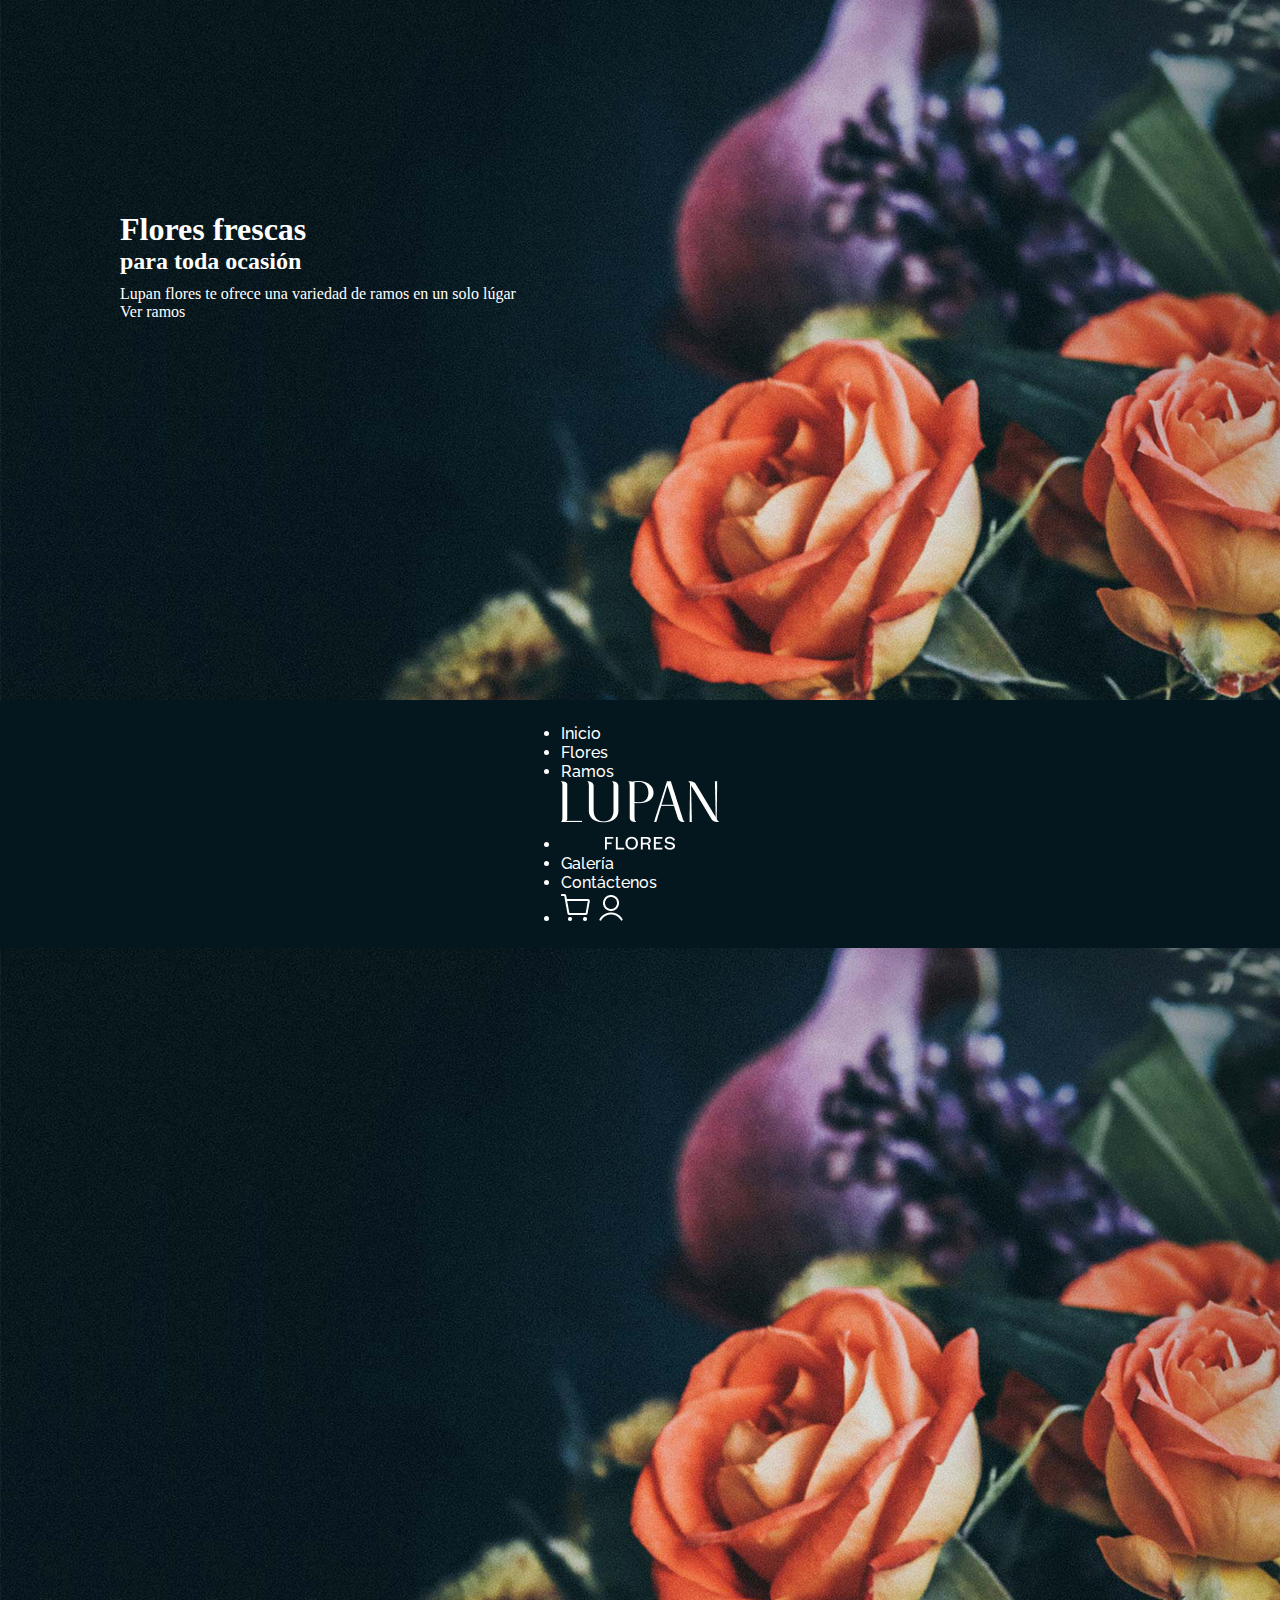
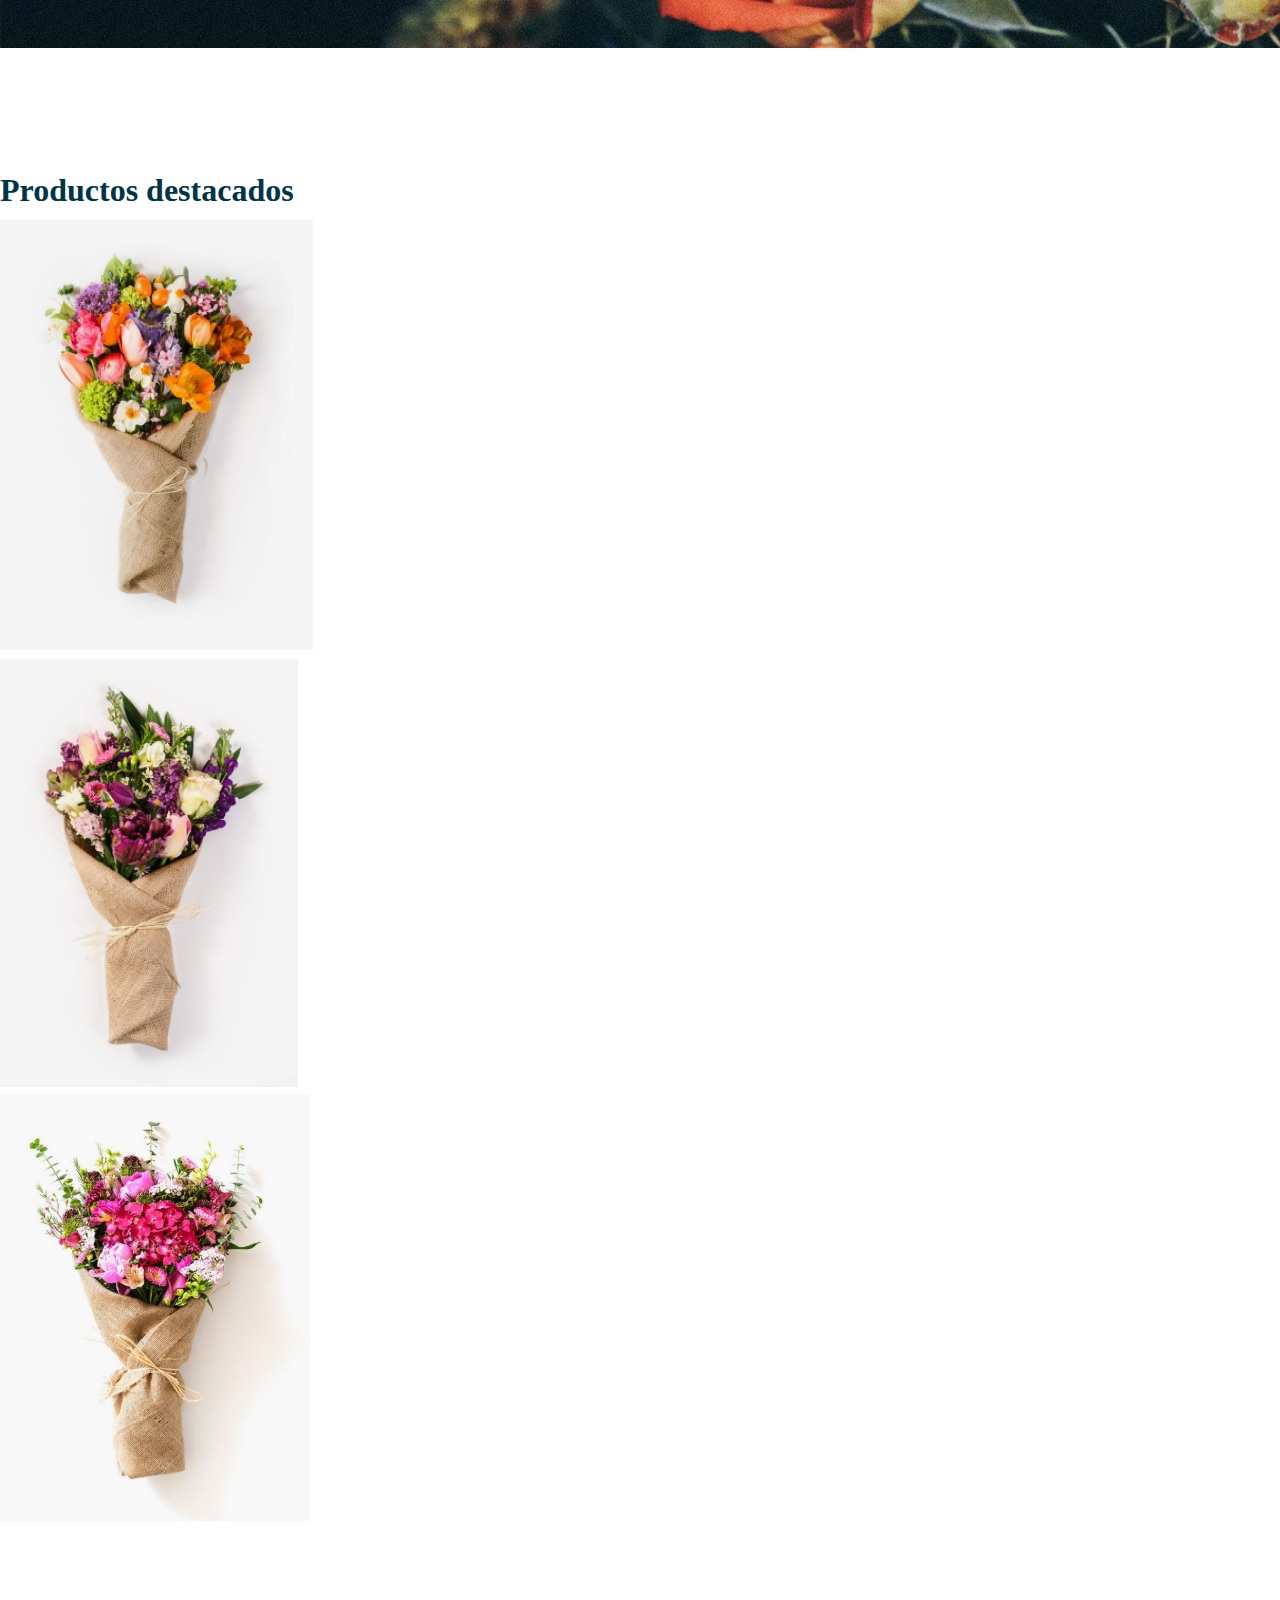
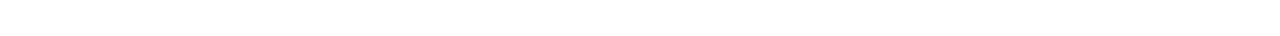
<file: html/index.html>
<!DOCTYPE html>
<html lang="en">
<head>
    <meta charset="UTF-8">
    <meta http-equiv="X-UA-Compatible" content="IE=edge">
    <meta name="viewport" content="width=device-width, initial-scale=1.0">
    <title>Flores Lupan</title>
    <link rel="stylesheet" href="../css/main.css">
</head>

<body>
    
    <section class="banner">

        <article class="banner__ad">
            <h1 class="banner__ad__title">Flores frescas</h1>
            <h2 class="banner__ad__subtitle">para toda ocasión</h2>
            <p class="banner__ad__p">Lupan flores te ofrece una variedad de ramos en un solo lúgar</p>
            <a class="banner__ad__button">Ver ramos</a>
            
        </article>


    </section>

    <header class="menu">

        <nav class="menu__nav">
    
            <ul class="menu__nav__list">
                <li>Inicio</li>
                <li>Flores</li>
                <li>Ramos</li>
                <li><img src="../imag/logo.png"></li>
                <li>Galería</li>
                <li>Contáctenos</li>
                <li> 
                    <div class="menu_nav__list__icono">
                        <img src="../imag/ShoppingCart.png">
                        <img src="../imag/User.png">
                    </div>
                </li>
            </ul>
    
        </nav>
    
    </header>

    <img src="../imag/fondo.jpg">


    <section class="products">
        <h1 class="subtitle">Productos destacados</h1>

        <div class="products__info">

        <img src="../imag/ramo1.png">
        <img src="../imag/ramo2.png">
        <img src="../imag/ramo3.png">

        </div>
    </section>


    

    
</body>
</html>
</file>
<file: css/main.css>
@import url("https://fonts.googleapis.com/css2?family=Poppins:wght@300;400;500&display=swap");
@import url("https://fonts.googleapis.com/css2?family=Raleway:wght@400;500;600&display=swap");
@import url("https://fonts.googleapis.com/css2?family=Merriweather:wght@700&display=swap");
* {
  padding: 0;
  margin: 0;
  outline: none;
}

a {
  text-decoration: none;
}

a:visited {
  color: white;
  text-decoration: none;
}

.hidden {
  display: none !important;
}

body {
  background-color: white;
}

p {
  padding-top: 10px;
}

.menu {
  background-color: #04171e;
  color: white;
  display: -webkit-box;
  display: -ms-flexbox;
  display: flex;
  position: -webkit-sticky;
  position: sticky;
  top: 0;
  -webkit-box-pack: space-evenly;
      -ms-flex-pack: space-evenly;
          justify-content: space-evenly;
  -webkit-box-align: center;
      -ms-flex-align: center;
          align-items: center;
  padding-top: 24px;
  padding-bottom: 20px;
  font-family: "Raleway", sans-serif;
  font-weight: 500;
  font-size: 16px;
  z-index: 10;
  width: 100%;
}

.menu__element:hover {
  color: #cfa24f;
  -webkit-box-pack: space-evenly;
      -ms-flex-pack: space-evenly;
          justify-content: space-evenly;
  cursor: pointer;
}

.menu__responsive {
  display: none;
}

.menu__icono {
  display: -webkit-box;
  display: -ms-flexbox;
  display: flex;
}

.menu--icono {
  margin-right: 20px;
  cursor: pointer;
}

@media (max-width: 766px) {
  .menu {
    -webkit-box-orient: vertical;
    -webkit-box-direction: normal;
        -ms-flex-direction: column;
            flex-direction: column;
    -webkit-box-align: start;
        -ms-flex-align: start;
            align-items: flex-start;
  }
  .menu__responsive {
    display: -webkit-box;
    display: -ms-flexbox;
    display: flex;
    -webkit-box-pack: justify;
        -ms-flex-pack: justify;
            justify-content: space-between;
    width: 100%;
  }
  .menu__desaparecer {
    display: none;
  }
  .menu__logo {
    display: none;
  }
  .menu__logo--size {
    padding-left: 27px;
  }
  .menu__element {
    padding: 20px;
  }
  .menu__icono {
    display: none;
  }
  .menu__icono--responsive {
    display: -webkit-box;
    display: -ms-flexbox;
    display: flex;
  }
  .menu--icono {
    margin-right: 15px;
    -webkit-box-sizing: border-box;
            box-sizing: border-box;
  }
  .menu__button {
    padding-left: 20px;
  }
}

.cartBtn span {
  background-color: white;
  position: absolute;
  color: #003548;
  font-weight: 600;
  font-size: 14px;
  width: 17px;
  height: 17px;
  -webkit-transform: translateX(-30px);
          transform: translateX(-30px);
  text-align: center;
  border-radius: 8px;
}

.authButtons {
  display: -webkit-box;
  display: -ms-flexbox;
  display: flex;
  -webkit-box-align: center;
      -ms-flex-align: center;
          align-items: center;
  padding-right: 10px;
  font-size: 12px;
}

.authButtons__logout:hover {
  color: #CFA24F;
}

.banner {
  width: 100%;
  height: 700px;
  color: white;
  background-image: url("../imag/fondo.jpg");
  padding-top: 211px;
  padding-left: 120px;
  -webkit-box-sizing: border-box;
          box-sizing: border-box;
  background-size: cover;
  background-repeat: no-repeat;
}

.banner__title {
  font-family: 'Merriweather', serif;
  font-weight: bold;
  font-size: 60px;
  margin-bottom: 0;
}

.banner__subtitle {
  font-family: 'Merriweather', serif;
  font-weight: bold;
  font-size: 30px;
  margin-top: 0;
}

.banner__p {
  font-family: Raleway;
  font-size: 18px;
  line-height: 129%;
  padding-top: 30px;
  width: 24%;
}

@media (max-width: 700px) {
  .banner {
    padding-top: 150px;
    padding-left: 17px;
  }
  .banner__title {
    margin-left: 0;
  }
  .banner__p {
    width: 60%;
  }
}

@media (max-width: 414px) {
  .banner {
    background-image: url("../imag/fondo-414w.jpg");
  }
}

.feature {
  background-color: #04171E;
  color: white;
  width: 100%;
  padding-top: 70px;
  padding-bottom: 70px;
  display: -webkit-box;
  display: -ms-flexbox;
  display: flex;
  -webkit-box-pack: center;
      -ms-flex-pack: center;
          justify-content: center;
  -webkit-box-orient: horizontal;
  -webkit-box-direction: normal;
      -ms-flex-direction: row;
          flex-direction: row;
  -ms-flex-wrap: wrap;
      flex-wrap: wrap;
  -webkit-box-sizing: border-box;
          box-sizing: border-box;
}

.feature__info {
  width: 27%;
  margin-left: 30px;
  display: -webkit-box;
  display: -ms-flexbox;
  display: flex;
  -webkit-box-align: center;
      -ms-flex-align: center;
          align-items: center;
}

.feature__text {
  font-family: Raleway;
  font-size: 18px;
  padding-left: 25px;
  -webkit-box-sizing: border-box;
          box-sizing: border-box;
}

@media (max-width: 986px) {
  .feature {
    -webkit-box-orient: vertical;
    -webkit-box-direction: normal;
        -ms-flex-direction: column;
            flex-direction: column;
    width: 100%;
  }
  .feature__info {
    width: 100%;
    -webkit-box-orient: vertical;
    -webkit-box-direction: normal;
        -ms-flex-direction: column;
            flex-direction: column;
    margin-left: 0;
  }
  .feature__text {
    width: 34%;
    text-align: center;
    padding-left: 0;
    padding-top: 20px;
    padding-bottom: 40px;
  }
}

@media (max-width: 400px) {
  .feature__text {
    width: 65%;
  }
}

.products {
  height: 100%;
  padding-top: 120px;
  -webkit-box-sizing: border-box;
          box-sizing: border-box;
  padding-bottom: 111px;
  color: #003548;
}

.products__ramo {
  display: -webkit-box;
  display: -ms-flexbox;
  display: flex;
  -webkit-box-pack: space-evenly;
      -ms-flex-pack: space-evenly;
          justify-content: space-evenly;
  -webkit-box-sizing: border-box;
          box-sizing: border-box;
  -ms-flex-wrap: wrap;
      flex-wrap: wrap;
  height: 100%;
}

.products__contents {
  padding-top: 50px;
}

.products__price {
  display: -webkit-box;
  display: -ms-flexbox;
  display: flex;
  width: 97%;
  -webkit-box-pack: justify;
      -ms-flex-pack: justify;
          justify-content: space-between;
  font-family: 'Merriweather', serif;
  font-weight: bold;
  font-size: 15px;
  padding-top: 17px;
}

.products__info {
  display: inline-block;
  position: relative;
  width: 313px;
}

.products__info--img:hover {
  opacity: 0.10;
  -webkit-transition: opacity 500ms;
  transition: opacity 500ms;
}

.products__feature {
  font-family: 'raleway', serif;
  width: 275px;
  position: absolute;
  z-index: -1;
  top: 0;
  left: 0;
  padding: 10px;
  margin: 0;
  border-style: solid;
  border-color: #003548;
  border-width: 1px;
}

.products__feature--title {
  text-align: center;
  padding-bottom: 140px;
}

.products__feature--subt {
  padding-bottom: 9px;
  padding-left: 20px;
}

.products__feature--p {
  padding-left: 20px;
  padding-bottom: 10px;
}

.ad {
  background-image: url("../imag/adFlowers.png");
  height: 261px;
  background-size: cover;
  background-repeat: no-repeat;
}

.ad__info {
  width: 30%;
  padding: 60px 0 0 60%;
  font-family: Raleway;
  color: #003548;
  font-weight: 600;
  font-size: 26px;
}

@media (max-width: 1171px) {
  .ad {
    background-image: url("../imag/adFlowers-1171w.jpg");
  }
}

@media (max-width: 800px) {
  .ad__info {
    width: 40%;
  }
}

@media (max-width: 700px) {
  .ad {
    background-image: url("../imag/adFlowers-720.png");
  }
  .ad__info {
    width: 40%;
    padding-left: 45%;
  }
}

@media (max-width: 600px) {
  .ad__info {
    width: 50%;
    font-size: 18px;
    padding-left: 45%;
  }
}

.interaction {
  display: -webkit-box;
  display: -ms-flexbox;
  display: flex;
  -ms-flex-wrap: wrap;
      flex-wrap: wrap;
  color: #003548;
  font-family: 'Merriweather', serif;
  font-weight: bold;
  font-size: 15px;
  padding-bottom: 70px;
  -webkit-box-pack: center;
      -ms-flex-pack: center;
          justify-content: center;
}

.interaction__bouquet {
  width: 650px;
  height: 650px;
  padding-top: 70px;
  -webkit-box-sizing: border-box;
          box-sizing: border-box;
  background-size: cover;
  background-position: center;
  background-repeat: no-repeat;
  background-image: url("../imag/astromelias.jpg");
}

@media (max-width: 627px) {
  .interaction__bouquet {
    width: 450px;
    height: 450px;
    background-size: cover;
    background-position: center;
    background-repeat: no-repeat;
  }
}

.interaction__picture {
  width: 649px;
}

.interaction__photo1 {
  width: 141px;
  border: 1px solid #CCCCCC;
  -webkit-box-sizing: border-box;
          box-sizing: border-box;
  border-radius: 29px;
  margin-left: 20px;
}

.interaction__opcion {
  padding-top: 20px;
  -webkit-box-pack: center;
      -ms-flex-pack: center;
          justify-content: center;
}

@media (max-width: 1135px) {
  .interaction__opcion {
    display: -webkit-box;
    display: -ms-flexbox;
    display: flex;
  }
}

@media (max-width: 858px) {
  .interaction {
    margin-left: 0px;
    -webkit-box-pack: center;
        -ms-flex-pack: center;
            justify-content: center;
  }
  .interaction__opcion {
    display: block;
  }
}

.gallery {
  background: #003548;
  padding-top: 90px;
}

.gallery-cell {
  width: 30%;
  height: 350px;
  margin-right: 10px;
  counter-increment: gallery-cell;
}

.gallery-cell:before {
  display: block;
  text-align: center;
  content: counter(gallery-cell);
  line-height: 200px;
  font-size: 80px;
  color: transparent;
}

.gallery-size {
  background-size: cover;
  background-repeat: no-repeat;
}

.gallery-pictureone {
  background-image: url(../imag/gallery1.png);
}

.gallery-picturetwo {
  background-image: url(../imag/gallery2.jpg);
}

.gallery-picturethree {
  background-image: url(../imag/gallery3.png);
}

.gallery-picturefour {
  background-image: url(../imag/gallery4.png);
}

.gallery-picturefive {
  background-image: url(../imag/gallery5.png);
}

.newsletter {
  background-color: #eaecef;
  display: -webkit-box;
  display: -ms-flexbox;
  display: flex;
  color: #003548;
  margin-top: 0;
  width: 100%;
  -ms-flex-wrap: wrap;
      flex-wrap: wrap;
}

.newsletter__input {
  width: 35%;
  padding-top: 63px;
  padding-left: 100px;
  -webkit-box-sizing: border-box;
          box-sizing: border-box;
}

.newsletter__p {
  padding-bottom: 20px;
}

.newsletter__img {
  background-image: url(../imag/newsletter.jpg);
  background-size: cover;
  -webkit-box-sizing: border-box;
          box-sizing: border-box;
  width: 685px;
  height: 28em;
  font-size: 16px;
}

@media (max-width: 1053px) {
  .newsletter {
    -webkit-box-pack: center;
        -ms-flex-pack: center;
            justify-content: center;
    text-align: center;
    padding-bottom: 90px;
  }
  .newsletter__input {
    width: 100%;
    padding-left: 0;
  }
  .newsletter__img {
    background-image: url(../imag/newaletter-1053w.jpg);
    width: 100%;
  }
}

@media (max-width: 700px) {
  .newsletter__img {
    background-image: url(../imag/newsletter-753w.jpg);
  }
}

@media (max-width: 500px) {
  .newsletter__img {
    background-image: url(../imag/newsletter-500w.jpg);
    width: 100%;
  }
}

@media (max-width: 450px) {
  .newsletter__img {
    background-image: url(../imag/newsletter-414w.jpg);
    width: 100%;
  }
}

.footer {
  background-color: #04171E;
  display: -webkit-box;
  display: -ms-flexbox;
  display: flex;
  -webkit-box-orient: vertical;
  -webkit-box-direction: normal;
      -ms-flex-direction: column;
          flex-direction: column;
  width: 100%;
  -webkit-box-align: center;
      -ms-flex-align: center;
          align-items: center;
  color: white;
  font-family: 'Raleway', sans-serif;
  font-weight: 500;
  font-size: 16px;
}

.footer__img {
  padding-top: 60px;
  padding-bottom: 40px;
  width: 158px;
}

.footer__menu {
  display: -webkit-box;
  display: -ms-flexbox;
  display: flex;
  width: 50%;
  border-top: solid 1px;
  -webkit-box-pack: space-evenly;
      -ms-flex-pack: space-evenly;
          justify-content: space-evenly;
  padding-top: 30px;
  padding-bottom: 30px;
}

.footer__element {
  padding-bottom: 20px;
}

.footer__element:hover {
  color: #CFA24F;
}

.footer__redesSociales {
  display: -webkit-box;
  display: -ms-flexbox;
  display: flex;
  width: 20%;
  -webkit-box-pack: space-evenly;
      -ms-flex-pack: space-evenly;
          justify-content: space-evenly;
}

.footer__text {
  display: -webkit-box;
  display: -ms-flexbox;
  display: flex;
  padding-top: 30px;
  padding-bottom: 60px;
  width: 30%;
  color: gray;
  -webkit-box-pack: justify;
      -ms-flex-pack: justify;
          justify-content: space-between;
}

@media (max-width: 800px) {
  .footer__menu {
    display: -webkit-box;
    display: -ms-flexbox;
    display: flex;
    -webkit-box-orient: vertical;
    -webkit-box-direction: normal;
        -ms-flex-direction: column;
            flex-direction: column;
    -webkit-box-align: center;
        -ms-flex-align: center;
            align-items: center;
  }
  .footer__text {
    width: 80%;
  }
}

* {
  padding: 0;
  margin: 0;
  outline: none;
}

.modal {
  position: fixed;
  left: 0px;
  top: 0px;
  width: 100vw;
  height: 100vh;
  padding: 20px;
  display: none;
  -webkit-transition: opacity 0.5s ease;
  transition: opacity 0.5s ease;
  opacity: 0;
  color: white;
}

.modal__backdrop {
  position: absolute;
  left: 0;
  top: 0;
  width: 100%;
  height: 100%;
  background-color: rgba(0, 0, 0, 0.5);
}

.modal__content {
  padding: 90px 50px 60px 530px;
  -webkit-box-sizing: border-box;
          box-sizing: border-box;
  background-image: url("../imag/imgLogin.jpg");
  background-repeat: no-repeat;
  margin: 10% auto;
  width: 100%;
  max-width: 954px;
  max-height: 608px;
  -webkit-transition: -webkit-transform 0.5s ease;
  transition: -webkit-transform 0.5s ease;
  transition: transform 0.5s ease;
  transition: transform 0.5s ease, -webkit-transform 0.5s ease;
  -webkit-transform: translate(0px, -500px);
          transform: translate(0px, -500px);
  position: relative;
}

.modal__close {
  position: absolute;
  width: 22px;
  top: 15px;
  right: 15px;
}

.modal__close:hover {
  background: rgba(255, 255, 255, 0.2);
  padding: 2px;
  -webkit-box-sizing: border-box;
          box-sizing: border-box;
  border-radius: 8px;
}

@media (max-width: 989px) {
  .modal {
    padding: 0;
  }
  .modal__content {
    padding: 90px 5% 60px 5%;
    margin: 23% 0%;
    -webkit-transform: translateX(0px);
            transform: translateX(0px);
  }
}

.productForm {
  display: block;
  width: 852px;
  padding-bottom: 20px;
  padding-top: 20px;
  color: #182a30;
  border: 1px solid #000000;
  -webkit-box-sizing: border-box;
          box-sizing: border-box;
  border-radius: 16px;
  padding-left: 49px;
  font-family: Poppins;
}

.productForm__button {
  margin-left: auto;
  margin-right: auto;
}

.productForm__auth {
  display: -webkit-box;
  display: -ms-flexbox;
  display: flex;
  -webkit-box-orient: vertical;
  -webkit-box-direction: normal;
      -ms-flex-direction: column;
          flex-direction: column;
}

.productForm__auth--img {
  width: 140px;
  margin-left: auto;
  margin-right: auto;
}

.productForm__auth--text {
  text-align: center;
  padding-top: 25px;
  font-family: "Raleway", sans-serif;
  font-size: 15px;
}

.productForm__auth--link:hover {
  cursor: pointer;
  color: #CFA24F;
}

.productForm__group {
  display: -webkit-box;
  display: -ms-flexbox;
  display: flex;
  -ms-flex-wrap: wrap;
      flex-wrap: wrap;
  margin-top: 7px;
}

.productForm__label {
  display: block;
  margin-top: 30px;
}

.productForm__label--checkbox {
  margin-top: 8px;
}

.productForm__label--auth {
  margin-top: 20px;
  font-family: "Raleway", sans-serif;
  font-size: 15px;
}

.productForm__input {
  display: block;
  margin-top: 7px;
  width: 60%;
  height: 47px;
  border: 1px solid #003548;
  padding-left: 10px;
  border-radius: 4px;
  -webkit-box-sizing: border-box;
          box-sizing: border-box;
}

.productForm__input--auth {
  background-color: bisque;
  background: rgba(255, 255, 255, 0.7);
  width: 100%;
  border-radius: 16px;
}

.productForm__input--price {
  background-image: url("../imag/CurrencyDollar.png");
  background-repeat: no-repeat;
  background-position: 10px 13px;
  padding-left: 35px;
}

.productForm__input--duration {
  width: 8%;
}

.productForm__input--file {
  opacity: 0;
  width: 0.1px;
  height: 0.1px;
  position: absolute;
}

.productForm__input--file-input label {
  display: block;
  border-radius: 4px;
  background-image: url("../imag/add.png");
  background-size: 50% 50%;
  background-repeat: no-repeat;
  background-position: 27px 13px;
  margin-right: 10px;
  width: 105px;
  height: 105px;
  border-radius: 4px;
  -webkit-box-sizing: border-box;
          box-sizing: border-box;
  padding-top: 40px;
  border: 1px solid #003548;
  display: -webkit-box;
  display: -ms-flexbox;
  display: flex;
  -webkit-box-align: center;
      -ms-flex-align: center;
          align-items: center;
  -webkit-box-pack: center;
      -ms-flex-pack: center;
          justify-content: center;
  color: #003548;
  font-weight: bold;
  cursor: pointer;
}

.productForm__button {
  display: block;
  margin-top: 40px;
}

.productForm__img {
  width: 105px;
  height: 105px;
  margin: 0px 10px 0 0;
  border-radius: 4px;
  border: 1px solid #b6b5b5;
}

.productForm__images {
  display: -webkit-box;
  display: -ms-flexbox;
  display: flex;
}

.productForm__addAd {
  background-color: #cfa24f;
  display: -webkit-box;
  display: -ms-flexbox;
  display: flex;
  -webkit-box-align: center;
      -ms-flex-align: center;
          align-items: center;
  color: white;
  position: -webkit-sticky;
  position: sticky;
  top: 0;
}

.productForm__load {
  background-color: #04171e;
  display: -webkit-box;
  display: -ms-flexbox;
  display: flex;
  -webkit-box-align: center;
      -ms-flex-align: center;
          align-items: center;
  color: white;
  position: -webkit-sticky;
  position: sticky;
  top: 0;
}

.productForm__wrong {
  background-color: #ab2e2e;
  display: -webkit-box;
  display: -ms-flexbox;
  display: flex;
  -webkit-box-align: center;
      -ms-flex-align: center;
          align-items: center;
  color: white;
  position: -webkit-sticky;
  position: sticky;
  top: 0;
}

.productForm__wrong--text {
  color: #ab2e2e;
  font-size: 12px;
}

.productForm__state {
  width: 58px;
  margin-right: 10px;
  margin-left: 50px;
}

.productForm__checkbox {
  margin-right: 10px;
}

.nav {
  background: rgba(4, 23, 30, 0.92);
  width: 100%;
  height: 104px;
}

.nav__logo {
  display: block;
  margin-left: auto;
  margin-right: auto;
  padding-top: 24px;
}

.checkout {
  display: -webkit-box;
  display: -ms-flexbox;
  display: flex;
  width: 100%;
  margin-top: 20px;
  -webkit-box-sizing: border-box;
          box-sizing: border-box;
  -ms-flex-wrap: wrap;
      flex-wrap: wrap;
  font-family: Raleway;
  font-style: normal;
  font-weight: normal;
  font-size: 18px;
  -webkit-box-pack: center;
      -ms-flex-pack: center;
          justify-content: center;
}

.checkout__summary {
  background-color: #182a30;
  height: 377px;
  display: -webkit-box;
  display: -ms-flexbox;
  display: flex;
  -webkit-box-orient: vertical;
  -webkit-box-direction: normal;
      -ms-flex-direction: column;
          flex-direction: column;
  color: white;
  padding: 45px 50px 30px 45px;
  margin-left: 2%;
  -webkit-box-sizing: border-box;
          box-sizing: border-box;
}

.checkout__form {
  width: 40%;
  margin-left: 50px;
}

.checkout__boton {
  margin-left: auto;
  margin-right: auto;
}

.checkout__total {
  display: -webkit-box;
  display: -ms-flexbox;
  display: flex;
  -webkit-box-pack: justify;
      -ms-flex-pack: justify;
          justify-content: space-between;
  padding-top: 40px;
}

.checkout__total--final {
  display: -webkit-box;
  display: -ms-flexbox;
  display: flex;
  -webkit-box-pack: justify;
      -ms-flex-pack: justify;
          justify-content: space-between;
  border-top: 1px solid white;
  margin-top: 30px;
  padding-top: 30px;
}

.checkout__total--text {
  padding-top: 10px;
}

.checkout__title {
  padding-top: 50px;
}

@media (max-width: 989px) {
  .checkout {
    padding-left: 0;
  }
  .checkout__summary {
    margin-left: 0;
  }
  .checkout__title {
    padding-top: 20px;
  }
  .checkout__form {
    width: 100%;
  }
}

.cartList {
  width: 70%;
  margin-bottom: 20px;
  display: -webkit-box;
  display: -ms-flexbox;
  display: flex;
  -webkit-box-orient: vertical;
  -webkit-box-direction: normal;
      -ms-flex-direction: column;
          flex-direction: column;
  padding-left: 100px;
  padding-right: 100px;
  -webkit-box-sizing: border-box;
          box-sizing: border-box;
}

.cartList__list {
  display: -webkit-box;
  display: -ms-flexbox;
  display: flex;
  margin-top: 20px;
  -webkit-box-align: center;
      -ms-flex-align: center;
          align-items: center;
  -webkit-box-pack: space-evenly;
      -ms-flex-pack: space-evenly;
          justify-content: space-evenly;
  padding-bottom: 20px;
  border-bottom: 1px solid #b6b5b5;
}

.cartList__img {
  width: 15%;
  height: 15%;
}

@media (max-width: 989px) {
  .cartList {
    width: 100%;
    padding-left: 1px;
    padding-right: 1px;
  }
  .cartList__img {
    width: 30%;
    height: 30%;
  }
}

.form__label {
  display: block;
  margin-top: 30px;
}

.form__input {
  display: block;
  margin-top: 7px;
  width: 60%;
  height: 47px;
  border: 1px solid #003548;
  padding-left: 10px;
  border-radius: 4px;
  -webkit-box-sizing: border-box;
          box-sizing: border-box;
}

.button {
  font-family: 'Poppins';
  width: 179px;
  height: 42px;
  background-color: #CFA24F;
  font-weight: 500;
  font-size: 18px;
  color: white;
  margin-top: 28px;
  border-radius: 16px;
  border: none;
  cursor: pointer;
}

.button__ad {
  margin-left: 60%;
}

.button--padding {
  margin-top: 0;
}

.button__product {
  margin-left: 15%;
}

@media (max-width: 700px) {
  .button__ad {
    margin-left: 45%;
    margin-top: 20px;
  }
}

.button:hover {
  background-color: #cfa24fb5;
  border: solid white 1px;
  color: white;
}

.input {
  font-family: 'Raleway', sans-serif;
  font-weight: 600;
  font-size: 16px;
}

.input__text {
  width: 100%;
  height: 47px;
  border-radius: 16px;
  margin-bottom: 23px;
  border: none;
  padding-left: 15px;
}

.input__p {
  padding-bottom: 16px;
}

@media (max-width: 1789px) {
  .input__text {
    width: 70%;
  }
}

@media (max-width: 1053px) {
  .input__text {
    width: 30%;
  }
}

.title {
  text-align: center;
  color: #003548;
  font-family: 'Merriweather', serif;
  font-weight: bold;
  font-size: 35px;
  margin-bottom: 0;
}

.title--white {
  color: white;
}

.title--nocenter {
  text-align: start;
}

.title--padding {
  padding-top: 80px;
}

.title--subtitle {
  font-size: 18px;
  padding-bottom: 20px;
  padding-top: 20px;
  padding-left: 40px;
  text-align: center;
}

.title--form {
  margin-bottom: 20px;
}

.title--admi {
  font-size: 24px;
  margin-left: 20px;
}

@media (max-width: 1053px) {
  .title {
    text-align: center;
  }
}
/*# sourceMappingURL=main.css.map */
</file>
